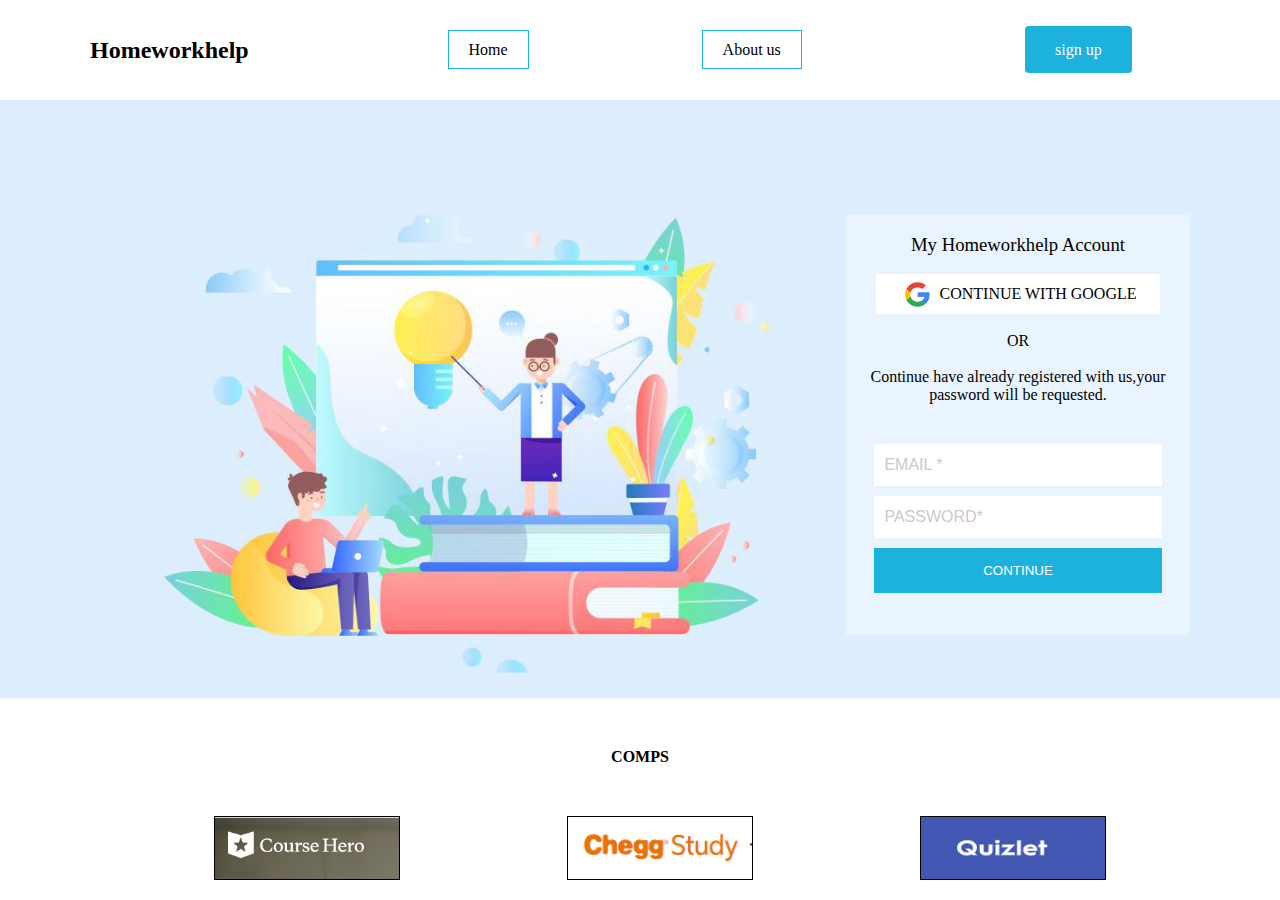
<file: index.html>
<!DOCTYPE html>
<html lang="en">
<head>
  <meta charset="UTF-8">
  <meta name="viewport" content="width=device-width, initial-scale=1.0">
  <title>home</title>
  <link rel="stylesheet" href="./style.css">
</head>
<body>

  <nav>

    <div class="content">




    <div class="logo">
     <a href="./index.html"><span>Homeworkhelp</span></a> 
    </div>




    <div class="menu">
      <ul>
        <li>
          <a href="./index.html">Home</a>
        </li>
        <li>
          <a href="./about.html">About us</a>
        </li>
      </ul>
    </div>

    <div class="login-btn">
      <a href="#">sign up</a>
    </div>

  </div>
  </nav>



  <section class="bg">
    <div class="content">


      <img class="banner" src="./bg.jpg" alt="">

      <div class="login-box">
        

        <h3>My Homeworkhelp Account</h3>

        <a href="#" class="google"><i></i>CONTINUE WITH GOOGLE</a>

<div class="or">OR</div>
<p class="tips">Continue have already registered with us,your
  password will be requested.</p>
  <form action="#" class="from">
    <div class="item">
      <input type="text" placeholder="EMAIL *">
    </div>
    <div class="item">
      <input type="text" placeholder="PASSWORD*">
    </div>

    <div class="item">
     <button class="btn" type="submit">CONTINUE</button>
    </div>

    
  </form>





      </div>



    </div>
  </section>


  <section class="logo-item">

    <div class="content1">
    <h4>COMPS</h4>

    <div class="lists">
      <ul>
        <li>
          <a href="https://www.coursehero.com/">
            <img src="./1.png" alt="">
          </a>
        </li>
        <li>
          <a href="https://www.chegg.com/study">
            <img src="./2.png" alt="">
          </a>
        </li>
        <li>
          <a href="https://quizlet.com/latest">
            <img src="./3.png" alt="">
          </a>
        </li>
      </ul>
    </div>

    </div>


  </section>
  
</body>
</html>
</file>
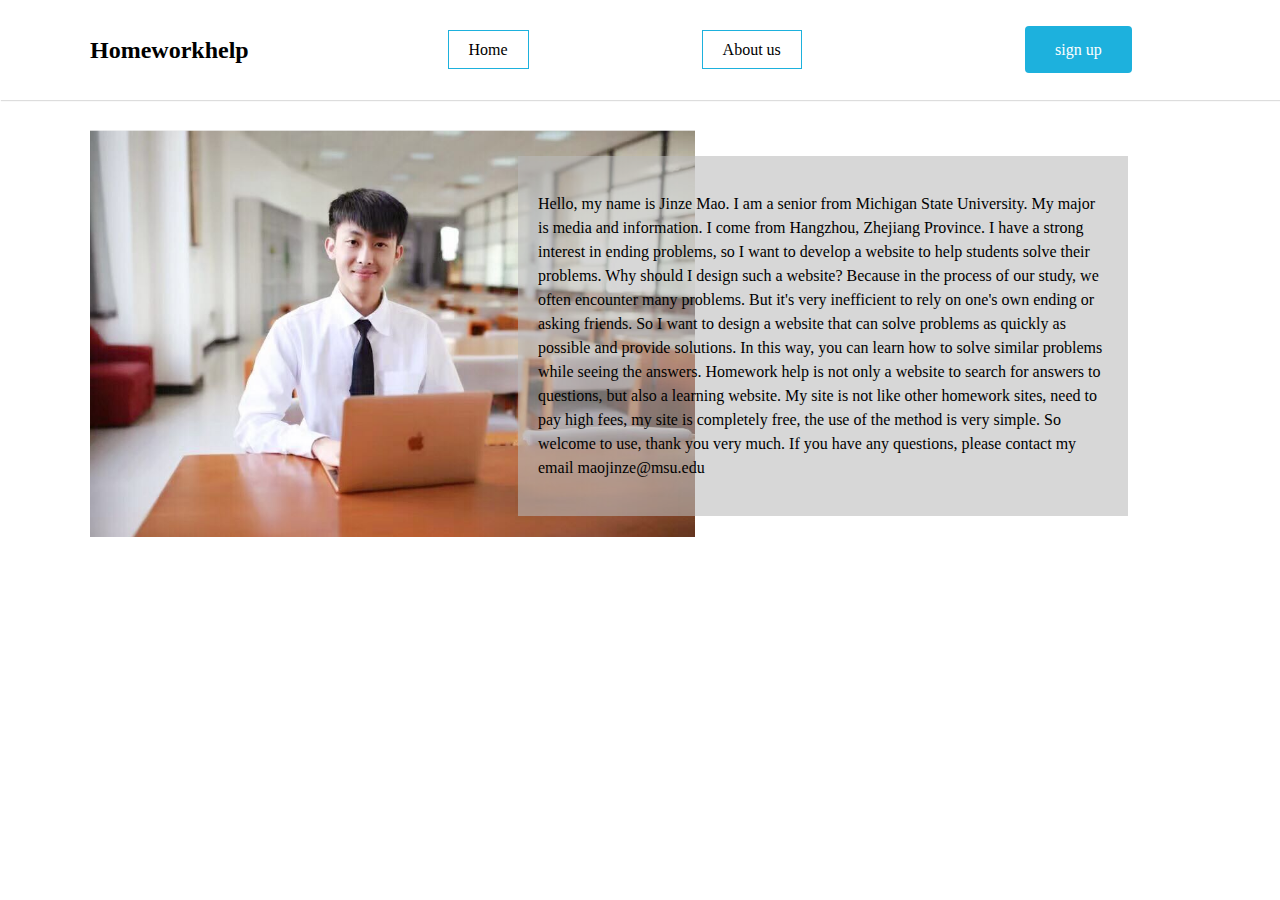
<file: about.html>
<!DOCTYPE html>
<html lang="en">
<head>
  <meta charset="UTF-8">
  <meta name="viewport" content="width=device-width, initial-scale=1.0">
  <title>Document</title>

  <link rel="stylesheet" href="./style.css">
</head>
<body>

  <nav>

    <div class="content">




    <div class="logo">
      <a href="./index.html"><span>Homeworkhelp</span></a> 
    </div>




    <div class="menu">
      <ul>
        <li>
          <a href="./index.html">Home</a>
        </li>
        <li>
          <a href="./about.html">About us</a>
        </li>
      </ul>
    </div>

    <div class="login-btn">
      <a href="#">sign up</a>
    </div>

  </div>
  </nav>

  <section class="me">

    <div class="content1">
    <div class="me-img">
      <img src="./me.png" alt="">
    </div>
    <div class="info">
      <p>
        Hello, my name is Jinze Mao. I am a senior from Michigan State University. My major is media and information. I come from Hangzhou, Zhejiang Province. I have a strong interest in ending problems, so I want to develop a website to help students solve their problems. Why should I design such a website? Because in the process of our study, we often encounter many problems. But it's very inefficient to rely on one's own ending or asking friends. So I want to design a website that can solve problems as quickly as possible and provide solutions. In this way, you can learn how to solve similar problems while seeing the answers. Homework help is not only a website to search for answers to questions, but also a learning website. My site is not like other homework sites, need to pay high fees, my site is completely free, the use of the method is very simple. So welcome to use, thank you very much. If you have any questions, please contact my email maojinze@msu.edu
      </p>
    </div>

  </div>
  </section>



  
</body>
</html>
</file>
<file: style.css>
body{
  padding: 0;
  margin: 0;
}
a{
  text-decoration: none;
  color: #000;
}
nav{
  width: 100%;
  background: #ffffff;
  height: 100px;
  line-height: 100px;
  box-shadow: 1px 1px 1px #dddddd;

}
.content{
  display: flex;
  width: 1100px;
  margin: 0 auto;
}
nav .logo{

  width: 10%;
  
}
nav .logo span{

  font-weight: bold;
  font-size: 24px;
}
nav .menu{

  flex: 1;

}
nav .menu ul{
  display: flex;
  list-style-type: none;
  padding: 0 10%;
  margin: 0;
}
nav .menu ul li{
  flex: 1;
  padding-left: 25%;
}
nav .menu ul li a{
  color: #000;
  text-decoration: none;
  border: 1px solid #1DB1DD;
  padding: 10px 20px;
}
nav .login-btn{
  width: 15%;
}
nav .login-btn a{
  background: #1DB1DD;
  text-decoration: none;
  padding: 15px 30px;
  color: #ffffff;
  border-radius: 4px;
}
.bg{
  background: #DEEEFE;
}
.login-box{
  padding: 0;
  margin: 0;
}
.bg .login-box{
  background:#EAF4FE;
  width: 442px;
  height: 420px;
  margin-top: 115px;
}
.banner{
  transform: scale(0.9);
  margin-top: 90px;
}
.login-box h3{
  text-align: center;
  font-weight: 400;
}
.google{
  display: flex;
  background: #fff;
  margin: 0 30px;
  height: 40px;
  line-height: 16px;
  text-align: center;
  justify-content: center;
  align-items: center;
  align-content: center;
  text-decoration: none;
  font-weight: 100;
  color: #000;
}
.google i{
  background: url(./google.png) no-repeat;
  width: 25px;
  height: 25px;
  margin-right: 10px;
  margin-left: 5px;
  background-size:cover;
  display: inline-block;
}
.or{
  text-align: center;
  margin: 18px;
  font-weight: 200;
}
.tips{
  text-align: center;
  margin: 18px;
  font-weight: 200;
}
.from{
  text-align: center;
  margin: 40px 0;
}
.from .item {
  width: 100%;
  margin-bottom: 10px;
  padding: 0;
}
.from .item input{
  /* margin: 0 30px; */
  height: 40px;
  width: 80%;
  border: 0;
  padding-left: 10px;

}
.from .item input:focus{
  outline: none;
}

.from .item .btn{
  background:#1DB1DD;
  color: #fff;
  border:0;
  display: block;
  width: 84%;
  margin: 0 auto;
  height: 45px;

}
.content1{
  width: 1100px;
    margin: 0 auto;
}
.logo-item{}

.logo-item .lists{
  width: 100%;
}
.logo-item h4{
  text-align: center;
  margin: 50px;
}

.logo-item ul{
  display: flex;
  align-items: center;
    align-content: center;
    list-style-type: none;
}
.logo-item ul li{
  flex: 1;
  text-align: center;
}
.menu li:not(:first-child){
  padding-left: 2%;
}
.logo-item ul li a{}
.logo-item ul li a img{
  width: 184px;
  height: 62px;
  border: 1px solid #000;
}
.me{
  position: relative;
  margin: 30px;
}

.me .me-img img{
  width: 55%;
}
.me .info{
  position: absolute;
  top: 50%;
  left: 50%;
  transform: translate(-20%, -50%);
  background: rgb(186 186 186 / 58%);
  /* border: 1px solid #ddd; */
}
.me .info p{
  padding: 20px;
  line-height: 1.5;

}
input::-webkit-input-placeholder, textarea::-webkit-input-placeholder {
  color: rgb(204, 201, 201);
  font-size: 16px;
}
</file>
